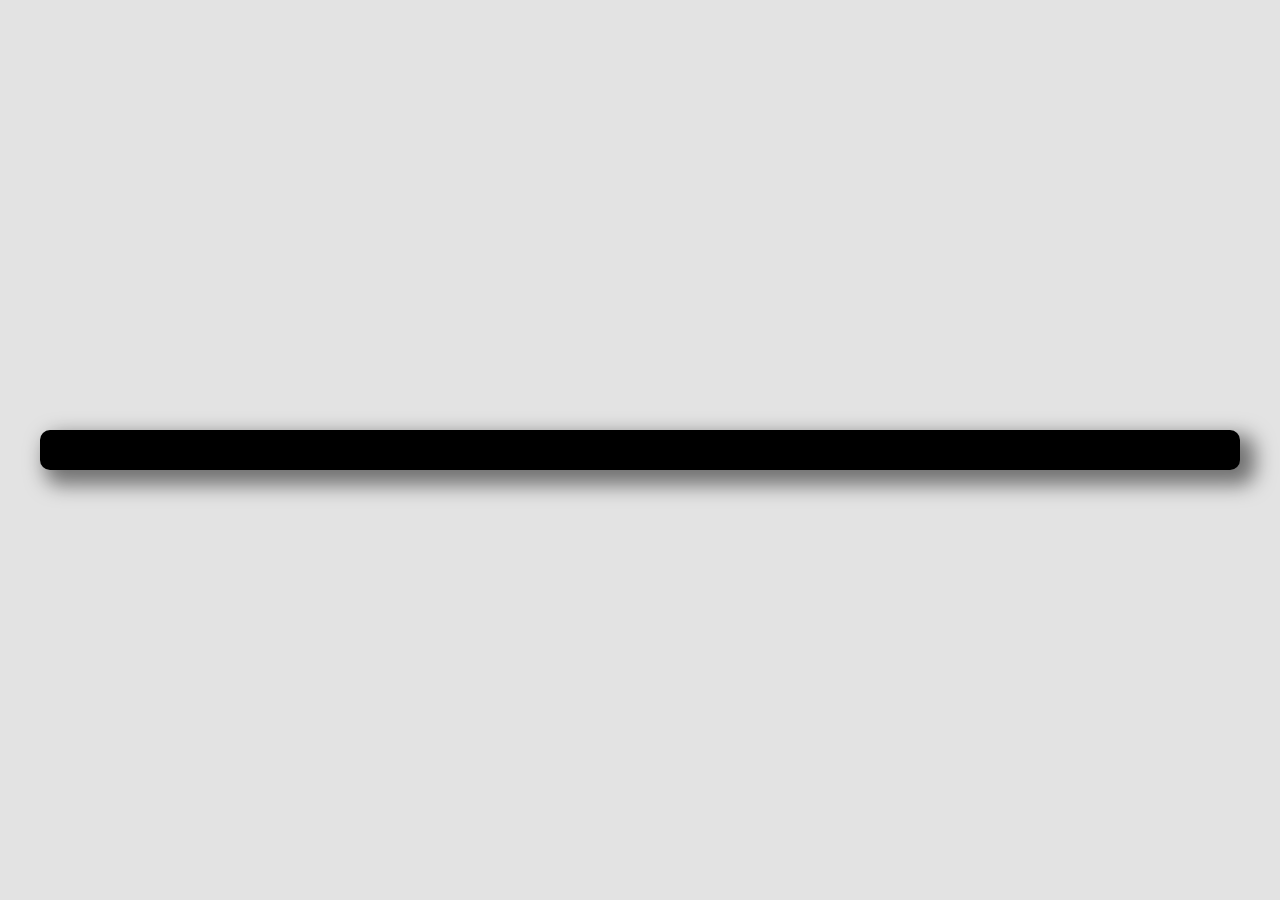
<file: index.html>
<!DOCTYPE html>
<html lang="en">
  <head>
    <meta charset="UTF-8" />
    <meta name="viewport" content="width=device-width, initial-scale=1.0" />
    <title>Document</title>

    <!-- Ordertracker SDK -->
    <script src="https://www.ordertracker.com/sdk.js"></script>

    <!-- Stylesheet -->
    <link rel="stylesheet" href="index.css" />
  </head>
  <body>
    <div id="ordertracker-widget"></div>

    <script>
      Ordertracker({
        id: "671d4da36be3f81e69f7549a",
        /*
            If you want to load the tracking status directly instead of showing a tracking form
            Uncomment the next line & replace YOUR_TRACKING_NUMBER by a valid tracking number
        */
        //"trackingNumber": "YOUR_TRACKING_NUMBER"
      }).render("#ordertracker-widget");
    </script>
  </body>
</html>
</file>
<file: index.css>
* {
  margin: 0;
  padding: 0;
  box-sizing: border-box;
}

body {
  font-family: "Roboto", sans-serif;
  background-color: #e3e3e3;

  display: flex;
  flex-direction: column;
  justify-content: center;
  align-items: center;

  width: 100vw;
  max-width: 100vw;

  height: 100vh;
  max-height: 100vh;

  padding: 0 20px;
}

#ordertracker-widget {
  width: 100%;
  max-width: 1200px;
  max-height: 80vh;
  overflow-y: auto;
  overflow-x: hidden;
  border-radius: 10px;
  box-shadow: 10px 10px 20px 5px rgba(0, 0, 0, 0.5);
  background-color: #000000;
  padding: 20px;
}

#ordertracker-widget > div {
  transition: all 1s ease-in-out;
}

#ordertracker-widget::-webkit-scrollbar {
  border-radius: 20px;
  background-color: rgba(213, 213, 213, 0.25);
  padding: 5px;
  max-width: 25px;

  opacity: 0.25;
}

#ordertracker-widget::-webkit-scrollbar-thumb {
  border-radius: 20px;
  background-color: rgba(170, 170, 170, 0.25);
  opacity: 0.25;
}

#ordertracker-widget .step-line {
  color: #c7c7c7 !important;
}
</file>
